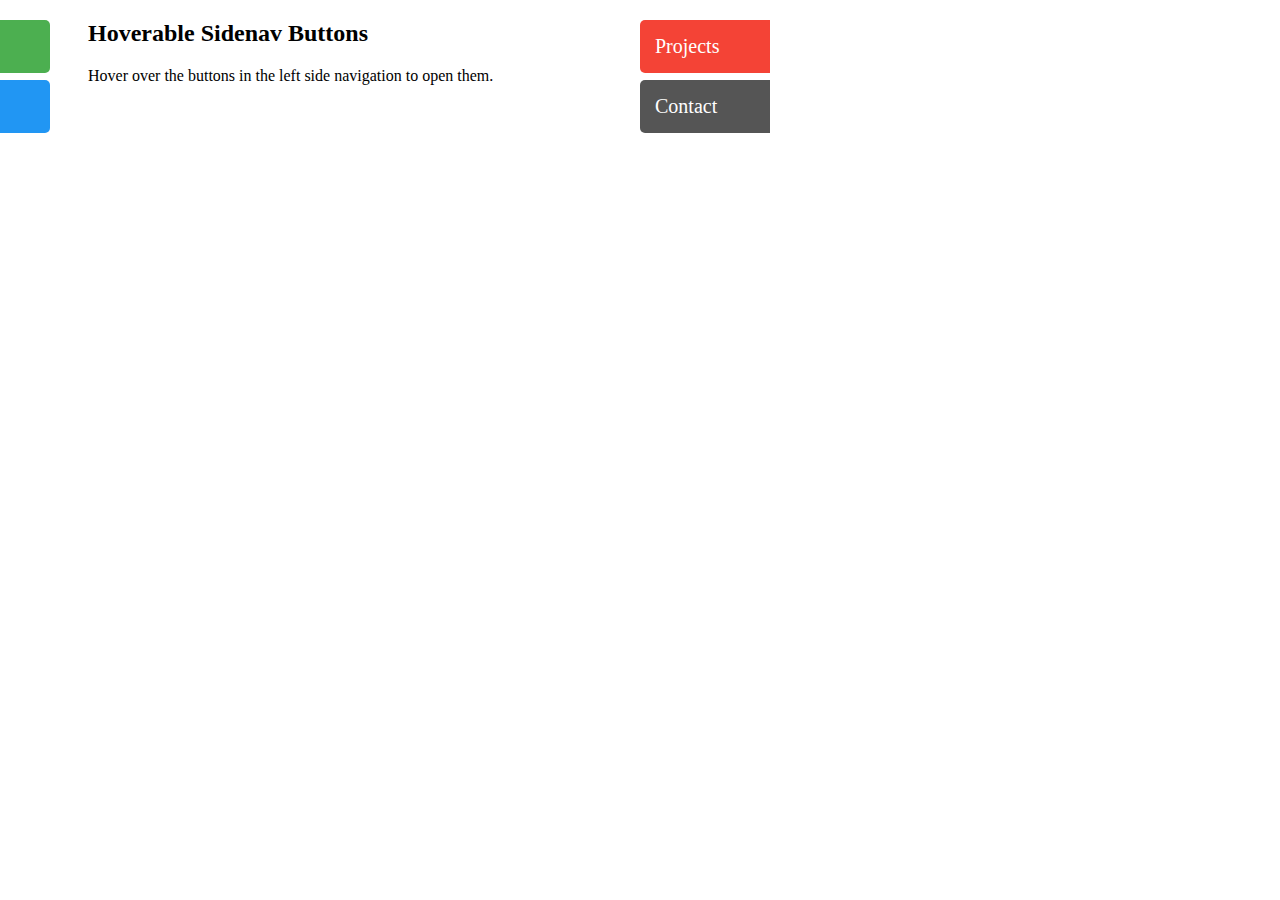
<file: images/Tryit Editor v3.6_files/saved_resource(1).html>
<!DOCTYPE html>
<!-- saved from url=(0077)https://www.w3schools.com/howto/tryit.asp?filename=tryhow_css_sidenav_buttons -->
<html><head><meta http-equiv="Content-Type" content="text/html; charset=UTF-8">
<meta name="viewport" content="width=device-width, initial-scale=1">
<style>
#leftSideNav a {
  position: absolute;
  left: -80px;
  transition: 0.3s;
  padding: 15px;
  width: 100px;
  text-decoration: none;
  font-size: 20px;
  color: white;
  border-radius: 0 5px 5px 0;
}

#rightSideNav a {
  position: absolute;
  left: 640px;
  transition: 0.3s;
  padding: 15px;
  width: 100px;
  text-decoration: none;
  font-size: 20px;
  color: white;
  border-radius: 5px 0 0 5px;
}

#leftSideNav a:hover {
  left: 0;
}

#rightSideNav a:hover {
  right: 0;
}

#about {
  top: 20px;
  background-color: #4CAF50;
}

#blog {
  top: 80px;
  background-color: #2196F3;
}

#projects {
  top: 20px;
  background-color: #f44336;
}

#contact {
  top: 80px;
  background-color: #555
}
</style>
</head>
<body contenteditable="false">

<div id="leftSideNav" class="sidenav">
  <a href="https://www.w3schools.com/howto/tryit.asp?filename=tryhow_css_sidenav_buttons#" id="about">About</a>
  <a href="https://www.w3schools.com/howto/tryit.asp?filename=tryhow_css_sidenav_buttons#" id="blog">Blog</a>
  <a href="https://www.w3schools.com/howto/tryit.asp?filename=tryhow_css_sidenav_buttons#" id="new1">new1</a>
</div>
<div id="rightSideNav" class="sidenav">
  <a href="https://www.w3schools.com/howto/tryit.asp?filename=tryhow_css_sidenav_buttons#" id="new2">new2</a>
  <a href="https://www.w3schools.com/howto/tryit.asp?filename=tryhow_css_sidenav_buttons#" id="projects">Projects</a>
  <a href="https://www.w3schools.com/howto/tryit.asp?filename=tryhow_css_sidenav_buttons#" id="contact">Contact</a>
</div>

<div style="margin-left:80px;">
  <h2>Hoverable Sidenav Buttons</h2>
  <p>Hover over the buttons in the left side navigation to open them.</p>
</div>
   

 
</body></html>
</file>
